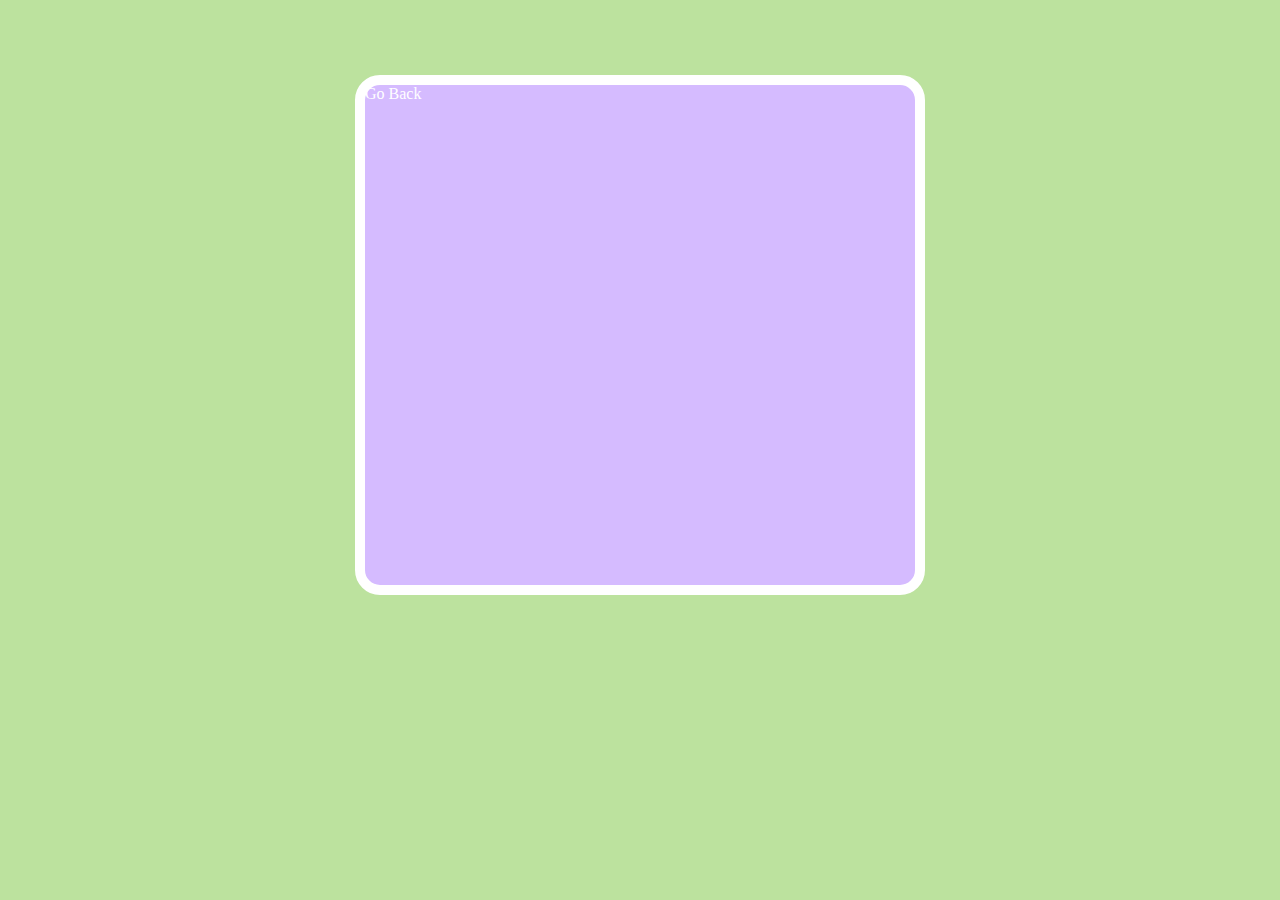
<file: veggies.html>
<!DOCTYPE html>
<html lang="en">
<head>
    <title>Document</title>
    <link href="https://cdn.jsdelivr.net/npm/bootstrap@5.2.2/dist/css/bootstrap.min.css" rel="stylesheet" integrity="sha384-Zenh87qX5JnK2Jl0vWa8Ck2rdkQ2Bzep5IDxbcnCeuOxjzrPF/et3URy9Bv1WTRi" crossorigin="anonymous">
    
    <link rel="stylesheet" href="styles/style.css">
</head>
<body>
    <div class="main-center">
       
        <a href="index.html">Go Back</a>
    </div>
    
    <!-- <script src="https://cdn.jsdelivr.net/npm/bootstrap@5.2.2/dist/js/bootstrap.bundle.min.js" integrity="sha384-OERcA2EqjJCMA+/3y+gxIOqMEjwtxJY7qPCqsdltbNJuaOe923+mo//f6V8Qbsw3" crossorigin="anonymous"></script> -->
    <!-- <script src="js/script.js"></script> -->
</body>
<script src="js/script.js"></script>
</html>
</file>
<file: styles/style.css>
body{
    background-color: #BCE29E;
    margin: 0;
    padding: 0;
    min-height: 100%;
    /* background-image: url("https://wallpaperaccess.com/full/1882035.jpg");  */
    background-image: url("https://products.ls.graphics/mesh-gradients/images/15.-Perfume_1.jpg");
    background-size: cover;
}

img{
    height: 250px;
    width: 250px;
}

a{
    text-decoration: none;
    color: white;
}

a:hover{
    color: #b78efa;
}

.container{
    background-color: #d5bbff;
    height: 90vh;
    width: 100vw;
    margin: auto;
    margin-top: 50px;
    border-radius: 25px;
    border-style: solid;
    border-color: white;
    border-width: 10px;
}

.container > h1{
    color:white;
    font-size: 75px;
}

.main-center{
    display: flex;
    flex-direction: column;
    margin: auto;
    margin-top: 75px;
    height: 500px;
    width:550px;
    background-color: #d5bbff;
    border-radius: 25px;
    color: white;
    border-style: solid;
    border-color: white;
    border-width: 10px;
}

.picture{
    margin: auto;
    padding: 25px;
    height: 50%;
    /* height: 350px;
    width: 400px; */
    text-align: center;
}

#prompt{
    margin: auto;
    padding: 25px;
    padding-bottom: 10px;
    height: 30%;
}

#prompt > h3{
    margin: 25px auto 0px;
    padding: 15px auto;
    font-size: 30px;
    text-align: center;
}

#guess{
    margin: 10px auto;
    /* padding: 20px; */
    height: 40px;
    width: 250px;
}

.butt{
    /* margin: 25px auto; */
    /* padding: 15px; */
    height: 20%;
    text-align: center;
}

.header{
    position: relative;
    top:50px;
    left:25vw;
    font-style: oblique;
}

.back{
    text-align: center;
    margin: 10px;
}

.link-box{
    text-align: center;
    color: white;
}

.link-box > a >img{
    border-radius: 25px;
    border-color: white;
    border-width: 10px;
    border-style: solid;
}

.link-box:hover{
    transform: translateY(-5px);
    box-shadow: 3px #ffa6bb;
}

#links{
    position: relative;
    display: flex;
    justify-content: space-evenly;
    top: 125px;
}

#result{
    margin-bottom: 5px ;
    font-size: 19px;
}
</file>
